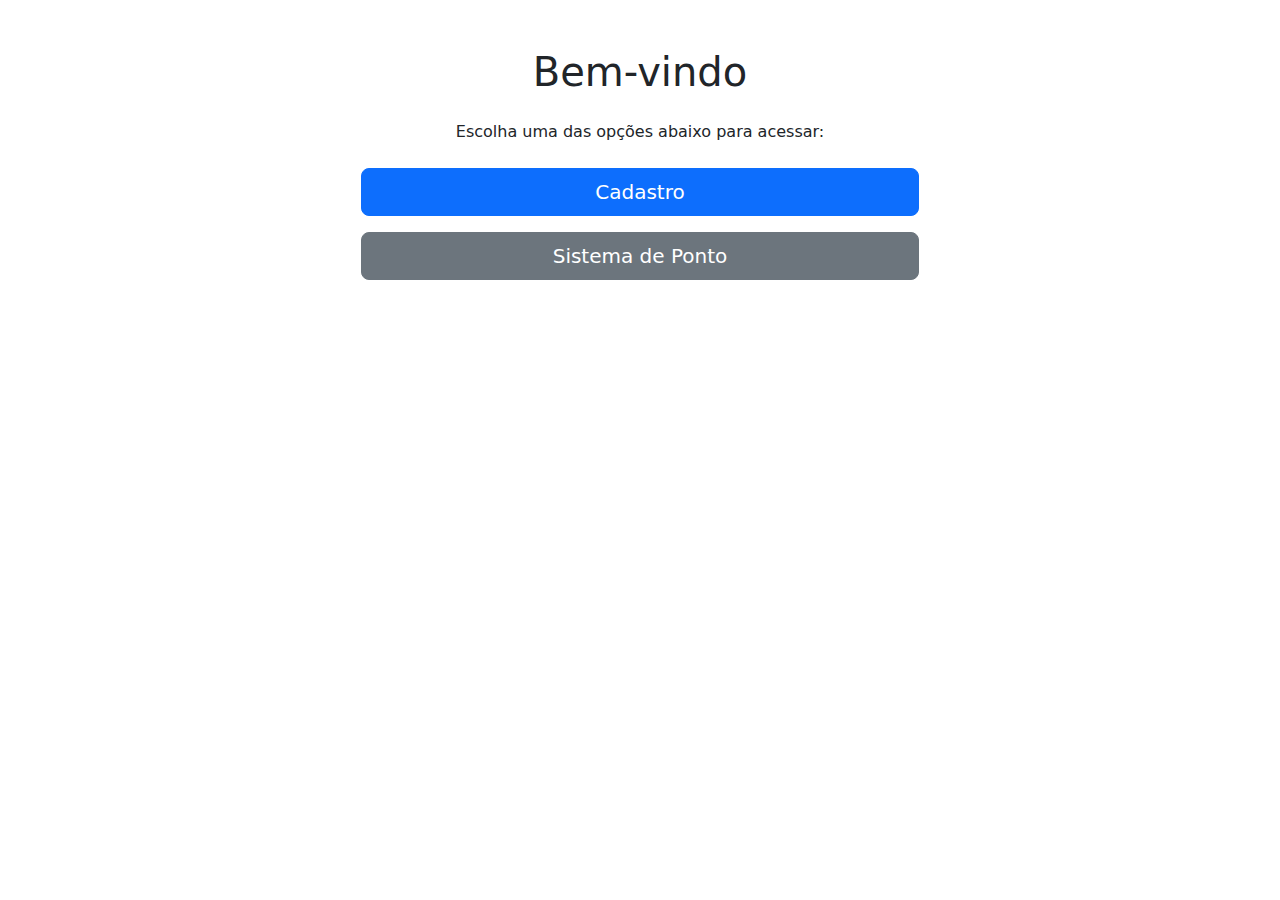
<file: index.html>
<!DOCTYPE html>
<html lang="pt-BR">
<head>
  <meta charset="UTF-8">
  <meta name="viewport" content="width=device-width, initial-scale=1">
  <title>Página Inicial</title>
  <link href="https://cdn.jsdelivr.net/npm/bootstrap@5.3.3/dist/css/bootstrap.min.css" rel="stylesheet">
</head>
<body>
  <div class="container text-center mt-5">
    <h1 class="mb-4">Bem-vindo</h1>
    <p>Escolha uma das opções abaixo para acessar:</p>
    <div class="d-grid gap-3 col-6 mx-auto mt-4">
      <a href="Cadastro.html" class="btn btn-primary btn-lg">Cadastro</a>
      <a href="SistemaPonto.html" class="btn btn-secondary btn-lg">Sistema de Ponto</a>
    </div>
  </div>
</body>
</html>
</file>
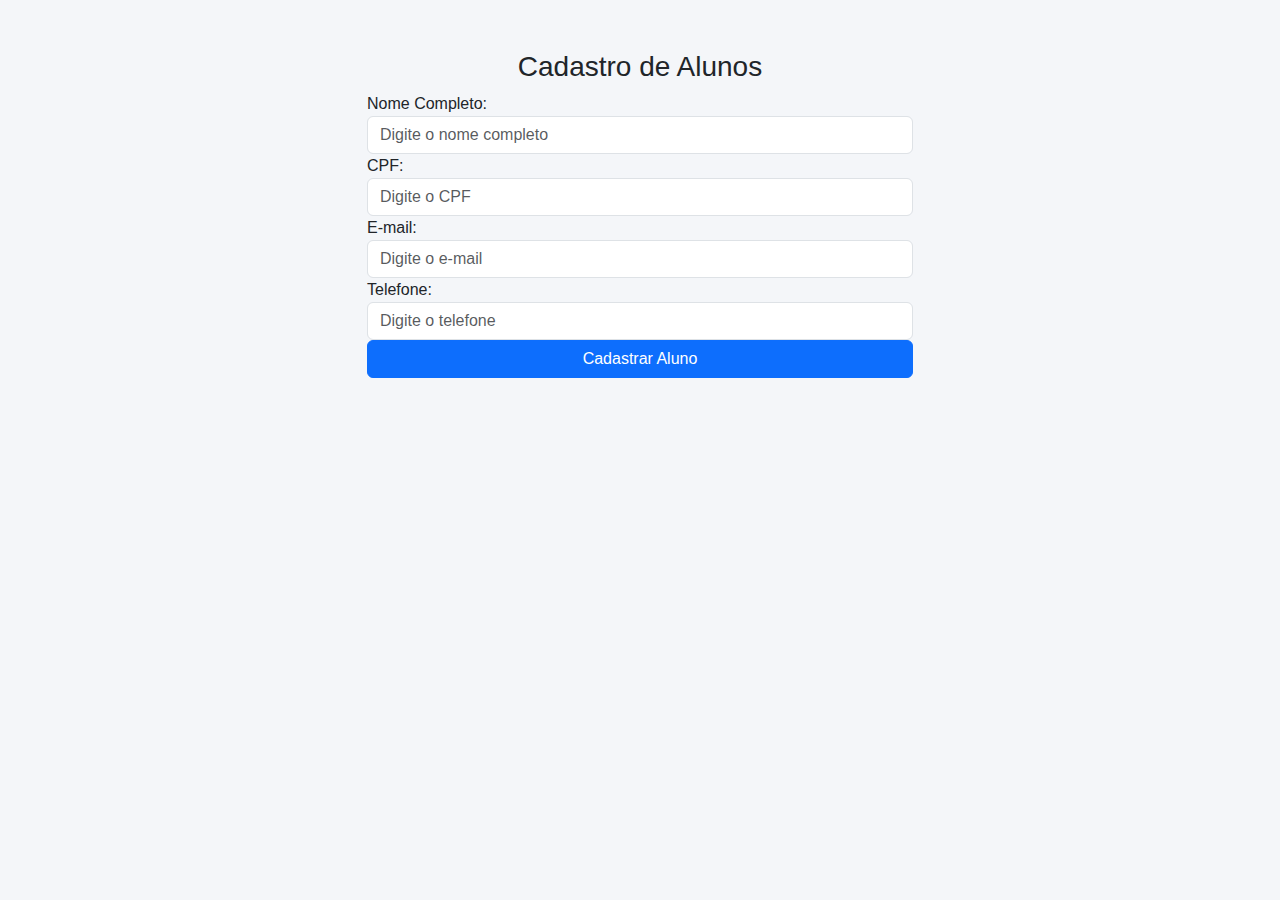
<file: Cadastro.html>
<!DOCTYPE html>
<html lang="pt-br">
<head>
  <meta charset="UTF-8">
  <meta name="viewport" content="width=device-width, initial-scale=1.0">
  <title>Cadastro de Alunos</title>
  <link href="https://cdn.jsdelivr.net/npm/bootstrap@5.3.0-alpha1/dist/css/bootstrap.min.css" rel="stylesheet">
  <style>
    body {
      background-color: #f4f6f9;
      font-family: Arial, sans-serif;
    }
    .container {
      margin-top: 50px;
    }
  </style>
</head>
<body>

<div class="container">
  <div class="row justify-content-center">
    <div class="col-md-6">
      <h3 class="text-center">Cadastro de Alunos</h3>
      <form id="cadastroForm">
        <div class="form-group">
          <label for="nome">Nome Completo:</label>
          <input type="text" class="form-control" id="nome" placeholder="Digite o nome completo" required>
        </div>
        <div class="form-group">
          <label for="cpf">CPF:</label>
          <input type="text" class="form-control" id="cpfCadastro" placeholder="Digite o CPF" required maxlength="14" oninput="mascaraCPFCadastro(this)">
        </div>
        <div class="form-group">
          <label for="email">E-mail:</label>
          <input type="email" class="form-control" id="email" placeholder="Digite o e-mail" required>
        </div>
        <div class="form-group">
          <label for="telefone">Telefone:</label>
          <input type="text" class="form-control" id="telefone" placeholder="Digite o telefone" required>
        </div>
        <button type="submit" class="btn btn-primary w-100">Cadastrar Aluno</button>
      </form>
      <div id="mensagemCadastro" class="mt-3"></div>
    </div>
  </div>
</div>

<script src="https://cdn.jsdelivr.net/npm/bootstrap@5.3.0-alpha1/dist/js/bootstrap.bundle.min.js"></script>
<script>
  document.getElementById('cadastroForm').addEventListener('submit', function(event) {
    event.preventDefault();

    const nome = document.getElementById('nome').value;
    const cpf = document.getElementById('cpfCadastro').value;
    const email = document.getElementById('email').value;
    const telefone = document.getElementById('telefone').value;

    // Verificar se CPF já foi cadastrado no localStorage
    let alunos = JSON.parse(localStorage.getItem('alunos')) || [];
    if (alunos.some(aluno => aluno.cpf === cpf)) {
      document.getElementById('mensagemCadastro').innerHTML = 
        `<div class="alert alert-danger">Aluno com este CPF já cadastrado.</div>`;
      return;
    }

    // Adicionar aluno à lista
    alunos.push({ nome, cpf, email, telefone });
    localStorage.setItem('alunos', JSON.stringify(alunos));

    document.getElementById('mensagemCadastro').innerHTML = 
      `<div class="alert alert-success">Aluno cadastrado com sucesso!</div>`;
    
    // Limpar o formulário
    document.getElementById('cadastroForm').reset();
  });

  // Máscara para o CPF
  function mascaraCPFCadastro(campo) {
    var cpf = campo.value.replace(/\D/g, ''); // Remove qualquer caractere que não seja número
    if (cpf.length <= 11) {
      campo.value = cpf.replace(/(\d{3})(\d{3})(\d{3})(\d{2})/, '$1.$2.$3-$4');
    }
  }
</script>

</body>
</html>
</file>
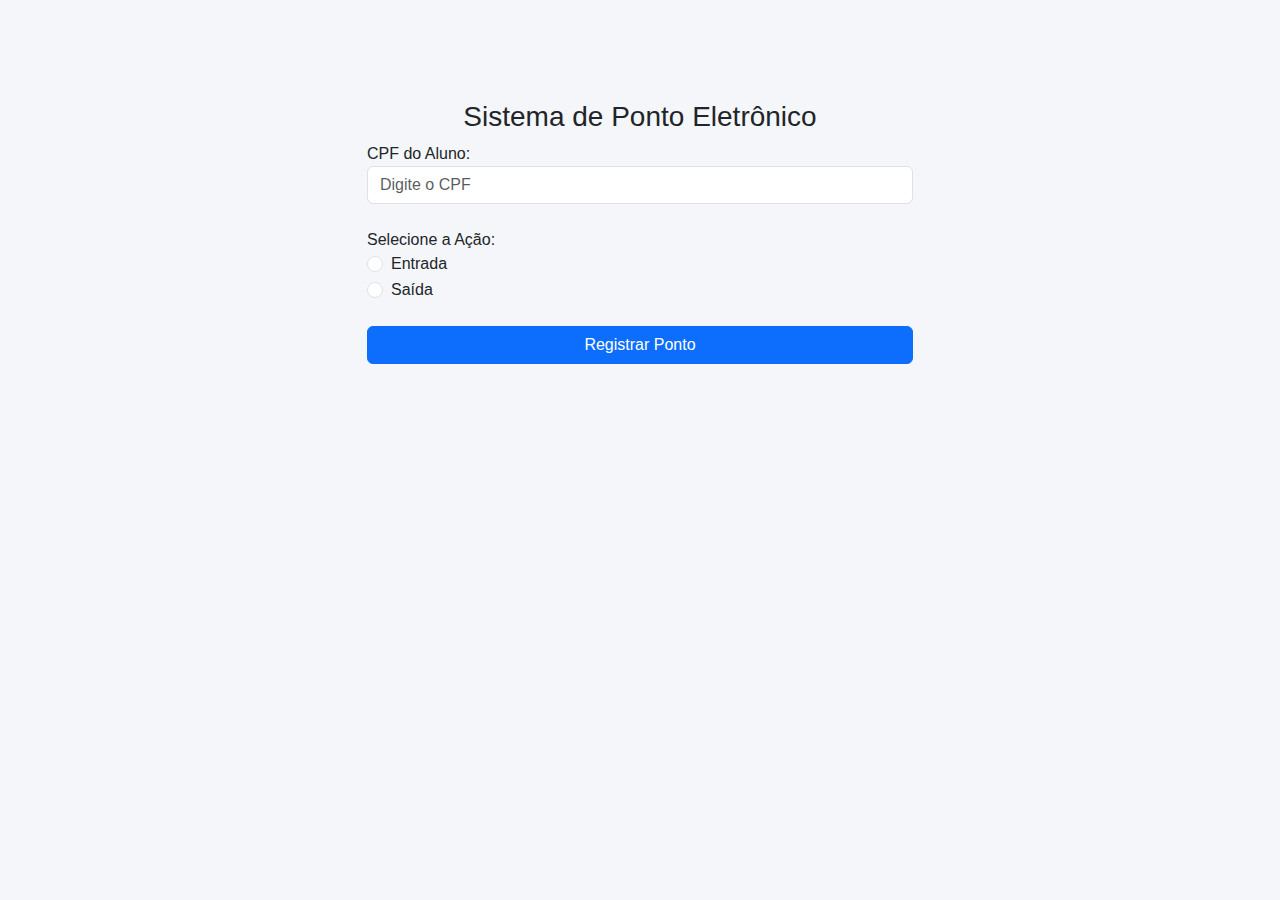
<file: SistemaPonto.html>
<!DOCTYPE html>
<html lang="pt-br">
<head>
  <meta charset="UTF-8">
  <meta name="viewport" content="width=device-width, initial-scale=1.0">
  <title>Sistema de Ponto Eletrônico</title>
  <link href="https://cdn.jsdelivr.net/npm/bootstrap@5.3.0-alpha1/dist/css/bootstrap.min.css" rel="stylesheet">
  <style>
    body {
      background-color: #f4f6f9;
      font-family: Arial, sans-serif;
    }
    .container {
      margin-top: 100px;
    }
    .form-group {
      margin-bottom: 1.5rem;
    }
  </style>
</head>
<body>

<div class="container">
  <div class="row justify-content-center">
    <div class="col-md-6">
      <h3 class="text-center">Sistema de Ponto Eletrônico</h3>
      <form id="pontoForm">
        <div class="form-group">
          <label for="cpf">CPF do Aluno:</label>
          <input type="text" class="form-control" id="cpf" placeholder="Digite o CPF" required maxlength="14" oninput="mascaraCPF(this)">
        </div>
        
        <div class="form-group">
          <label>Selecione a Ação:</label>
          <div class="form-check">
            <input class="form-check-input" type="radio" name="acao" id="entrada" value="entrada" required>
            <label class="form-check-label" for="entrada">
              Entrada
            </label>
          </div>
          <div class="form-check">
            <input class="form-check-input" type="radio" name="acao" id="saida" value="saida">
            <label class="form-check-label" for="saida">
              Saída
            </label>
          </div>
        </div>
        
        <button type="submit" class="btn btn-primary w-100">Registrar Ponto</button>
      </form>
      <div id="mensagem" class="mt-3"></div>
    </div>
  </div>
</div>

<script src="https://cdn.jsdelivr.net/npm/bootstrap@5.3.0-alpha1/dist/js/bootstrap.bundle.min.js"></script>
<script>
  document.getElementById('pontoForm').addEventListener('submit', function(event) {
    event.preventDefault();

    var cpf = document.getElementById('cpf').value;
    var acao = document.querySelector('input[name="acao"]:checked');

    // Verificar se o CPF está cadastrado no localStorage
    let alunos = JSON.parse(localStorage.getItem('alunos')) || [];
    var aluno = alunos.find(aluno => aluno.cpf === cpf);
    
    if (aluno && acao) {
      var acaoTexto = acao.value === 'entrada' ? 'Entrada' : 'Saída';
      document.getElementById('mensagem').innerHTML = 
        `<div class="alert alert-success">Ponto registrado com sucesso! Ação: ${acaoTexto} para o aluno: ${aluno.nome}</div>`;
    } else {
      document.getElementById('mensagem').innerHTML = 
        `<div class="alert alert-danger">CPF não cadastrado ou ação não selecionada. Tente novamente.</div>`;
    }
  });

  function mascaraCPF(campo) {
    var cpf = campo.value.replace(/\D/g, ''); // Remove qualquer caractere que não seja número
    if (cpf.length <= 11) {
      campo.value = cpf.replace(/(\d{3})(\d{3})(\d{3})(\d{2})/, '$1.$2.$3-$4');
    }
  }
</script>

</body>
</html>
</file>
